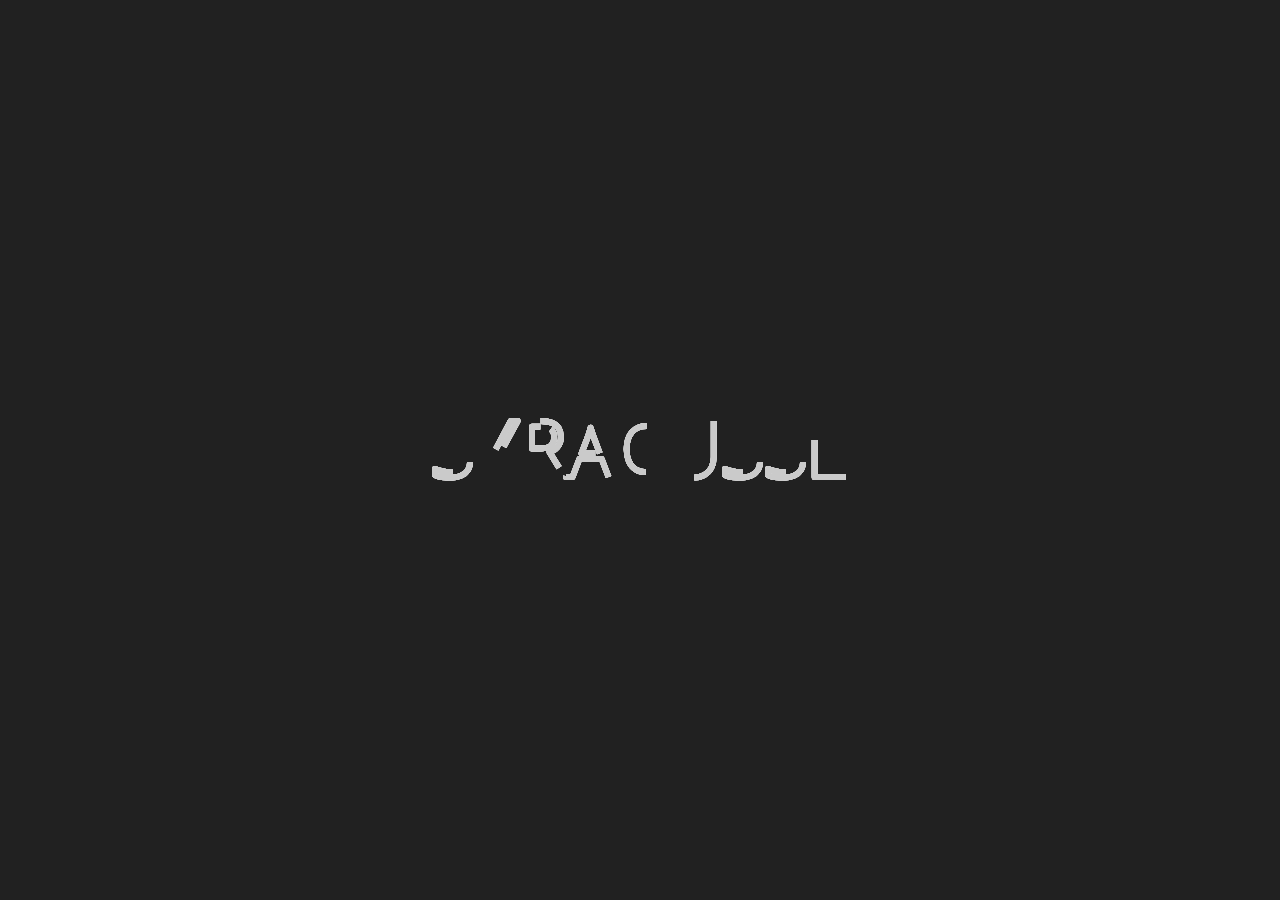
<file: text.html>
<!DOCTYPE html>
<html lang="en">
<head>
    <meta charset="UTF-8">
    <meta name="viewport" content="width=device-width, initial-scale=1.0">
    <title>Document</title>
    <link rel="stylesheet" href="text.css">
</head>
<body>
    <!--Texto-->

<svg viewBox="0 0 1320 300">

    <!-- Symbol -->
    <symbol id="s-text">
      <text text-anchor="middle"
            x="50%" y="50%" dy=".35em">
        Syracusse
      </text>
    </symbol>  
  
    <!-- Duplicate symbols -->
    <use xlink:href="#s-text" class="text"
         ></use>
    <use xlink:href="#s-text" class="text"
         ></use>
    <use xlink:href="#s-text" class="text"
         ></use>
    <use xlink:href="#s-text" class="text"
         ></use>
    <use xlink:href="#s-text" class="text"
         ></use>
  
  </svg>
</body>
</html>
</file>
<file: text.css>
/* Main styles */
@import url(https://fonts.googleapis.com/css?family=Open+Sans:800);

.text {
  fill: none;
  stroke-width: 6;
  stroke-linejoin: round;
  stroke-dasharray: 70 330;
  stroke-dashoffset: 0;
  -webkit-animation: stroke 6s infinite linear;
  animation: stroke 6s infinite linear;
}

.text:nth-child(5n + 1) {
  stroke: #cacaca;
  -webkit-animation-delay: -1.2s;
  animation-delay: -1.2s;
}
.text:nth-child(5n + 2) {
  stroke: #ffffff;
  -webkit-animation-delay: -2.4s;
  animation-delay: -2.4s;
}

.text:nth-child(5n + 3) {
  stroke: #cacaca;
  -webkit-animation-delay: -3.6s;
  animation-delay: -3.6s;
}

.text:nth-child(5n + 4) {
  stroke: #ffffff;
  -webkit-animation-delay: -4.8s;
  animation-delay: -4.8s;
}

.text:nth-child(5n + 5) {
  stroke: #cacaca;
  -webkit-animation-delay: -6s;
  animation-delay: -6s;
}

@-webkit-keyframes stroke {
  100% {
    stroke-dashoffset: -400;
  }
}

@keyframes stroke {
  100% {
    stroke-dashoffset: -400;
  }
}

/* Other styles */
html, body {
  height: 100%;
}

body {
  background: #212121;
  background-size: .2em 100%;
  font: 5em Open Sans, Impact;
  text-transform: uppercase;
  margin: 0;
}

svg {
  position: absolute;
  width: 100%;
  height: 100%;
}
</file>
